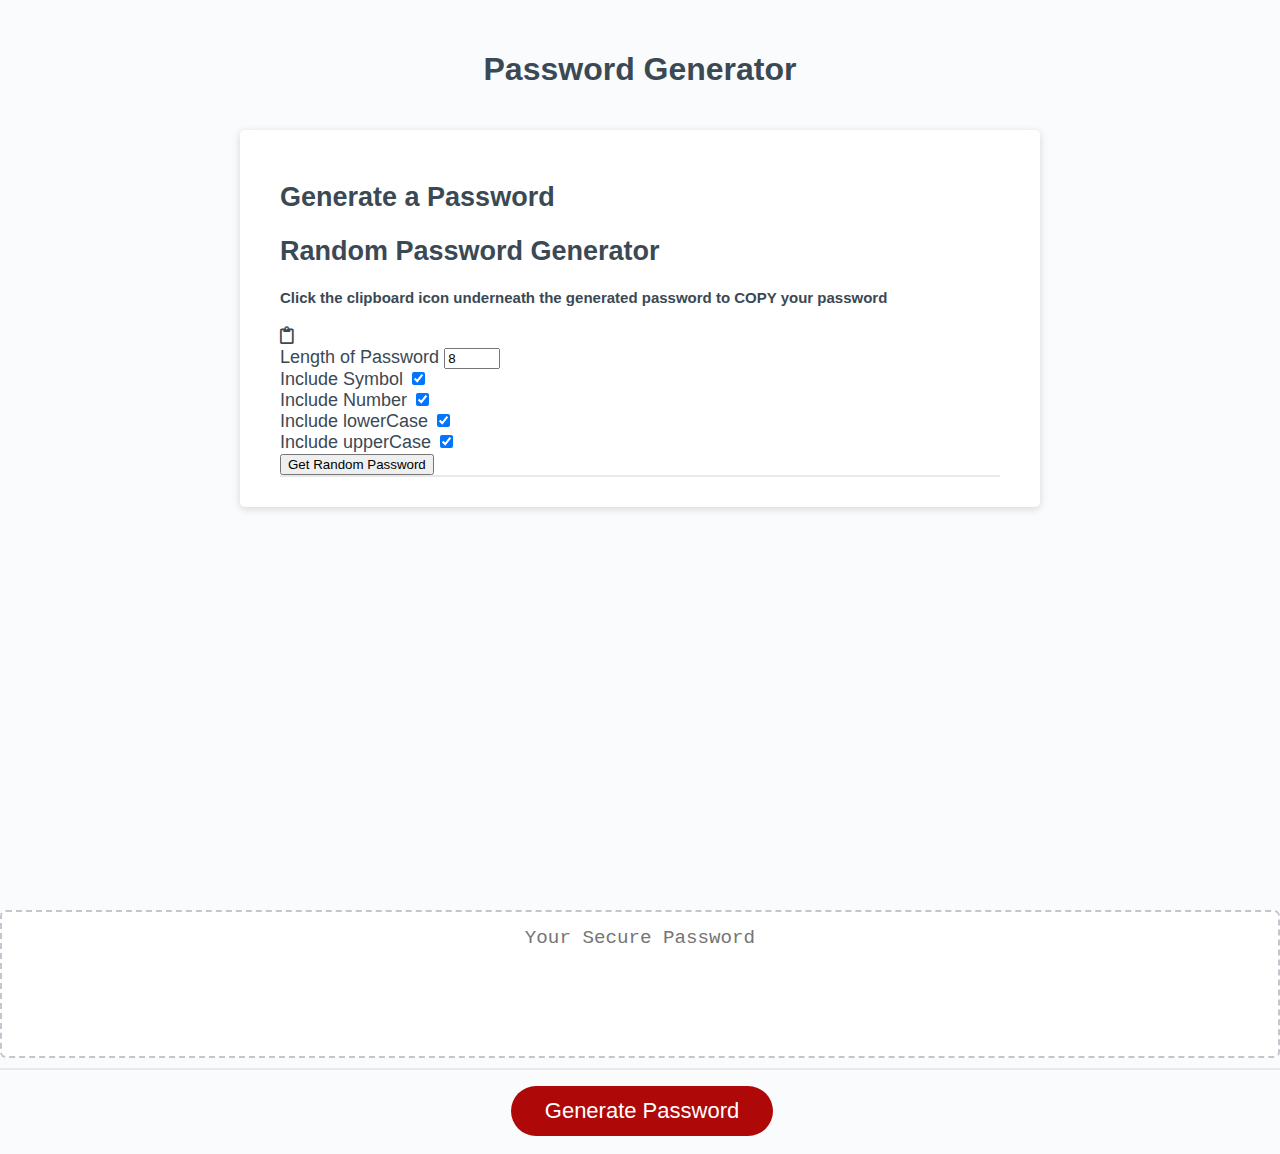
<file: index.html>
<!DOCTYPE html>
<html lang="en">
  <head>
    <meta charset="UTF-8" />
    <meta name="viewport" content="width=device-width, initial-scale=1.0" />
    <meta http-equiv="X-UA-Compatible" content="ie=edge" />
    <title>Password Generator</title>
    <link rel="stylesheet" href="style.css" />

      <!-- Always remember to include CSS files at the start of the HTML file, inside the HEAD section and before the BODY -->
    <!-- Stylesheet: Font Awesome Free 5.10.2 by @fontawesome - https://fontawesome.com
 * License - https://fontawesome.com/license/free (Icons: CC BY 4.0, Fonts: SIL OFL 1.1, Code: MIT License)-->
    <link rel="stylesheet" href="https://cdnjs.cloudflare.com/ajax/libs/font-awesome/5.10.2/css/all.min.css">

  </head>
  <body>
    <div class="wrapper">
      <header>
        <h1>Password Generator</h1>
      </header>
      <div class="card">
        <div class="card-header">
          <h2>Generate a Password</h2>
          <h2>Random Password Generator</h2>
          <h4>Click the clipboard icon underneath the generated password to COPY your password</h4>
          <div class="password">
              <p id="passwordBox"></p><i class="far fa-clipboard" onclick="copyPassword()"></i>
          </div>
          <div>
              <!-- I wasn't sure at first how exactly the checkBox system would work, but after a lot of online research I found some examples of the checkBox that crossed-over between the HTML and JS files for the project. Ultimately, however, doing the INPUT TYPE CHECKBOX here in the HTML made the most sense  -->
              <label for="length">Length of Password</label>
  
              <!-- I decided to make the smallest password (and default value) at 8 characters, with a max number of characters at 20. However, if the user types in a number higher than 20 in "Length of Password" it will still generate a password of that length. I'm not sure whether this is something I should try and prevent (i.e. limiting all passwords to between 8 and 20 characters) or whether I should leave it as is, giving the user the ability to create passwords with more than 20 characters if that is what they desire. Also, even if the user types in a number higher than 20 for Length of Password, it still includes all symbols that have been checked positively and excludes those that are unchecked (e.g. the user can manually type in 30 for Length of Password, and it will generate a 30-character password, but if the Checkbox called Symbol is unchecked, no Symbols will be included, just as if it was a "correct" password length between 8 and 20 characters. The same goes if the user types in fewer than 8 for Length of Password, all the way down to 1 character) -->
              
              <input type="number" id="length" min="8" max="20" value="8">
          </div>
          <!-- input Checkbox -->
          <div>
              <label for="symbol">Include Symbol</label>
              <input type="checkbox" id="symbol" checked>
          </div>
          <div>
              <label for="number">Include Number</label>
              <input type="checkbox" id="number" checked>
          </div>
          <div>
              <label for="lowerCase">Include lowerCase</label>
              <input type="checkbox" id="lowerCase" checked>
          </div>
          <div>
              <label for="upperCase">Include upperCase</label>
              <input type="checkbox" id="upperCase" checked>
          </div>
          <button onclick="createPassword()">Get Random Password</button>
      </div>
  </div>
        </div>
        <div class="card-body">
          <textarea
            readonly
            id="password"
            placeholder="Your Secure Password"
            aria-label="Generated Password"
          ></textarea>
        </div>
        <div class="card-footer">
          <button id="generate" class="btn">Generate Password</button>
        </div>
      </div>
    </div>
    <script src="script.js"></script>
  </body>
</html>
</file>
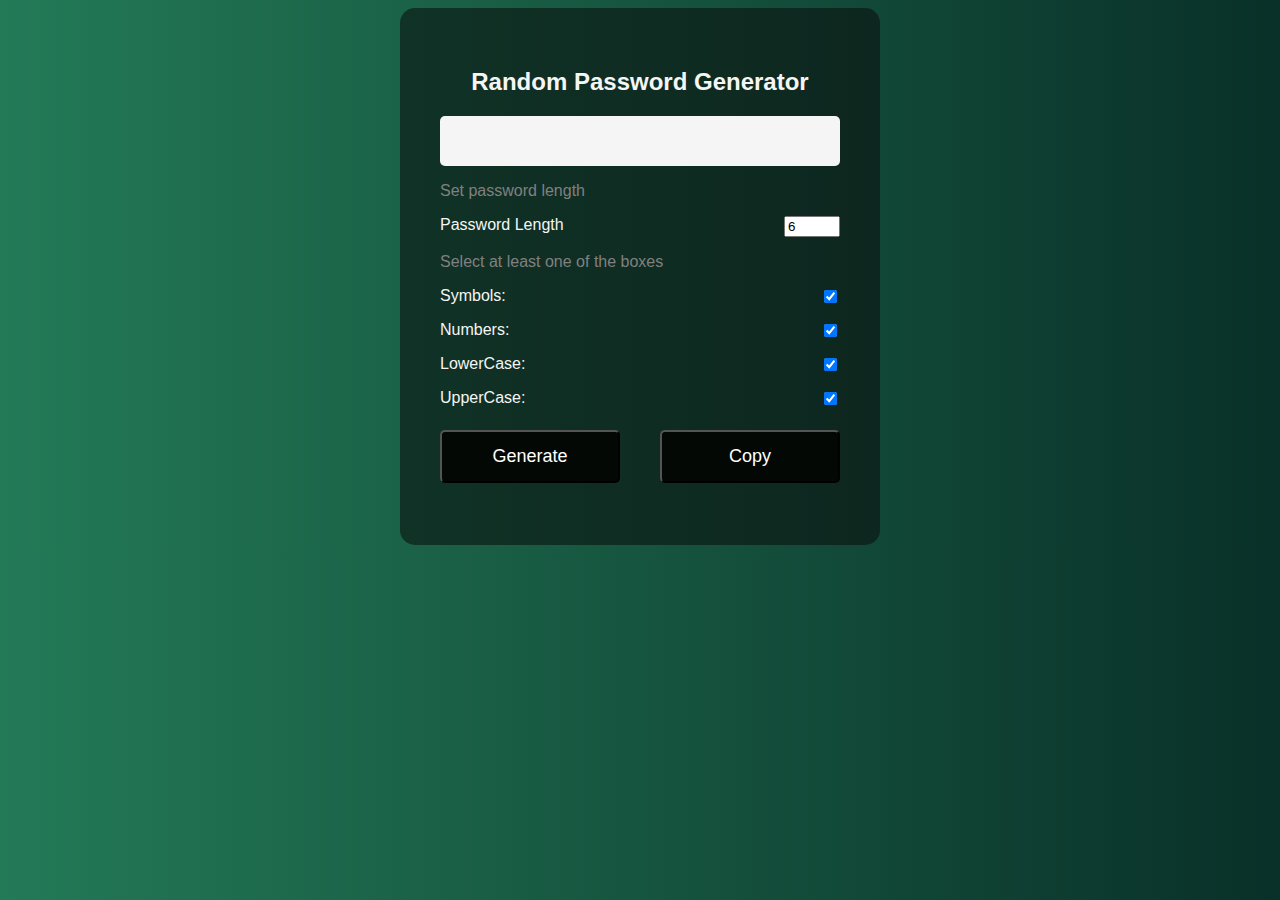
<file: archive/index.html>
<!DOCTYPE html>
<html lang="en">

<!-- Head tag for the declaration of meta tags, title, and link to stylesheets and JS file -->
<head>
    <meta charset="UTF-8">
    <meta http-equiv="X-UA-Compatible" content="IE=edge">
    <meta name="viewport" content="width=device-width, initial-scale=1.0">
    <!-- Title of the project -->
    <title>Random Password Generator</title>

    <link rel="stylesheet" href="assets/css/password-generator.css">

    <script src="assets/js/pw-generator.js"></script>
</head>

<!-- We'll write our code here -->
<body>
    <div class="pw-generator">
        <!-- Heading for the password generator -->
        <h2>Random Password Generator</h2>

        <!-- div element for the Password box -->
        <div class="pw-box">
            <!-- Inner div element. The password will be displayed here. -->
            <div class="pw-box-disp"></div>
        </div>

        <!-- Setting password length -->
        <p>Set password length</p>
        <div>
            <!-- Label for number input field -->
            <label for="length">Password Length</label>
            <!-- input field with min, max and default length of the password -->
            <input type="number" id="length" min="6" max="20" value="6">
        </div>

        <!-- Checkboxes to customize password generation. 
            If checked, the same input type will be included 
            in the generated password -->

        <!-- By default, all the checkboxes will be kept checked -->
        <!-- Atleast one of these boxes should be left checked  -->
        <p>Select at least one of the boxes</p>

        <!-- Checkbox for the symbols -->
        <div>
          <label for="symbols">Symbols:</label>
          <!-- checked attribute for checkbox to keep it checked initially -->
          <input type="checkbox" id="symbols" checked>
        </div>

        <!-- Checkbox for the numbers -->
        <div>
          <label for="numbers">Numbers:</label>
          <!-- checked attribute for checkbox to keep it checked initially -->
          <input type="checkbox" id="numbers" checked>
        </div>

        <!-- Checkbox for the lowercase letters -->
        <div>
          <label for="lowerCase">LowerCase:</label>
          <!-- checked attribute for checkbox to keep it checked initially -->
          <input type="checkbox" id="lowerCase" checked>
        </div>

        <!-- Checkbox for the uppercase letters -->
        <div>
          <label for="upperCase">UpperCase:</label>
          <!-- checked attribute for checkbox to keep it checked initially -->
          <input type="checkbox" id="upperCase" checked>
        </div>

        <!-- div container for the buttons -->
        <div class="buttons">
            <!-- Button to generate password -->
            <button onclick="">Generate</button>
            <!-- Button to copy password -->
            <button onclick="">Copy</button>
        </div>
    </div>
</body>

</html>
</file>
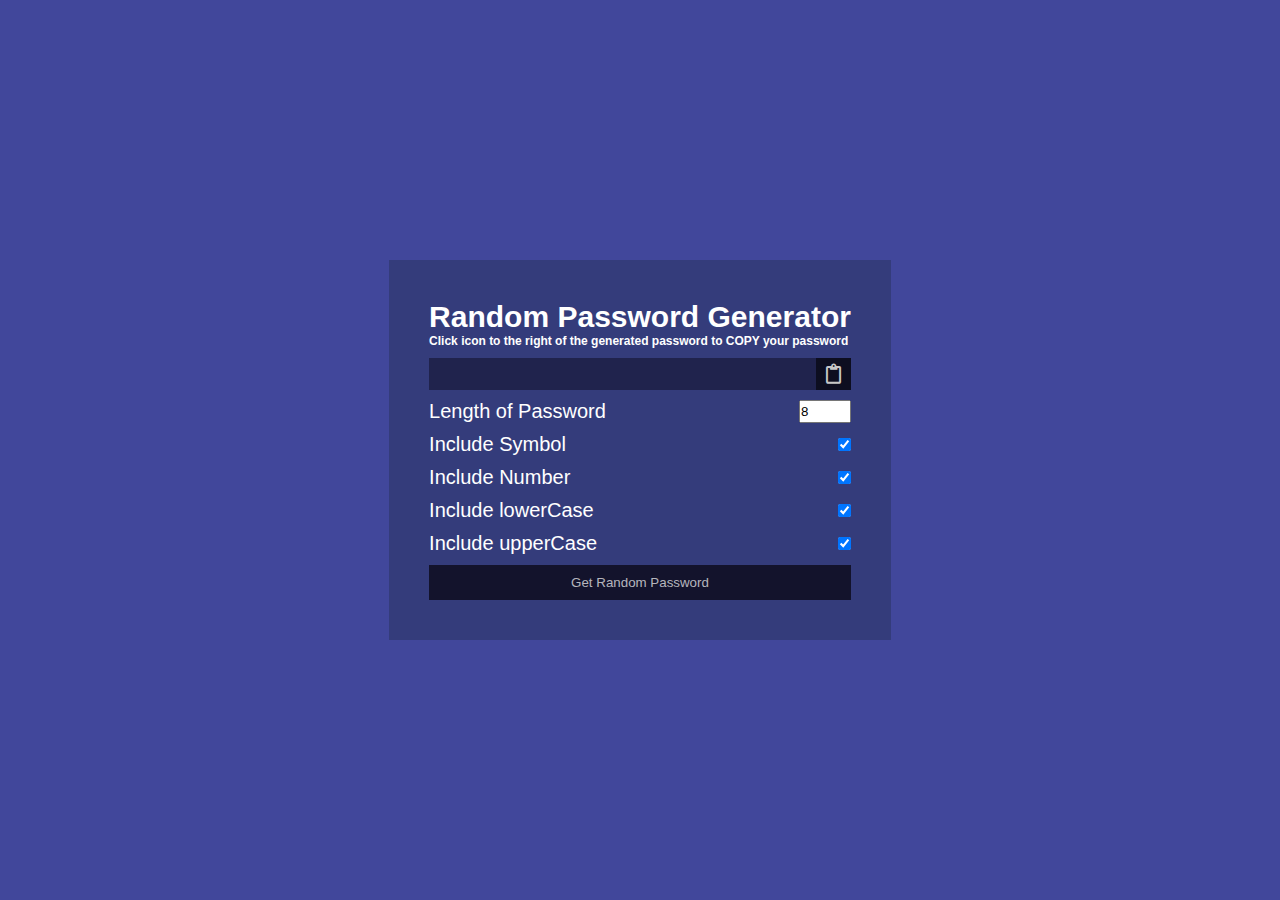
<file: archive2/index.html>
<!-- 2024 01 17 1049 -->

<!DOCTYPE html>
<html lang="en">

<head>
    <meta charset="UTF-8">
    <meta name="viewport" content="width=device-width, initial-scale=1.0">
    <title>Project - Random Password Generator In Javascript</title>
    <!-- Always remember to include CSS files at the start of the HTML file, inside the HEAD section and before the BODY -->
    <!-- Stylesheet: Font Awesome Free 5.10.2 by @fontawesome - https://fontawesome.com
 * License - https://fontawesome.com/license/free (Icons: CC BY 4.0, Fonts: SIL OFL 1.1, Code: MIT License)-->
    <link rel="stylesheet" href="https://cdnjs.cloudflare.com/ajax/libs/font-awesome/5.10.2/css/all.min.css">
    <link rel="stylesheet" href="styles.css">
</head>

<body>
<div class="container">
    <div class="password-generator">
        <h2>Random Password Generator</h2>
        <h4>Click icon to the right of the generated password to COPY your password</h4>
        <div class="password">
            <p id="passwordBox"></p><i class="far fa-clipboard" onclick="copyPassword()"></i>
        </div>
        <div>
            <!-- I wasn't sure at first how exactly the checkBox system would work, but after a lot of online research I found some examples of the checkBox that crossed-over between the HTML and JS files for the project. Ultimately, however, doing the INPUT TYPE CHECKBOX here in the HTML made the most sense  -->
            <label for="length">Length of Password</label>

            <!-- I decided to make the smallest password (and default value) at 8 characters, with a max number of characters at 20. However, if the user types in a number higher than 20 in "Length of Password" it will still generate a password of that length. I'm not sure whether this is something I should try and prevent (i.e. limiting all passwords to between 8 and 20 characters) or whether I should leave it as is, giving the user the ability to create passwords with more than 20 characters if that is what they desire. Also, even if the user types in a number higher than 20 for Length of Password, it still includes all symbols that have been checked positively and excludes those that are unchecked (e.g. the user can manually type in 30 for Length of Password, and it will generate a 30-character password, but if the Checkbox called Symbol is unchecked, no Symbols will be included, just as if it was a "correct" password length between 8 and 20 characters. The same goes if the user types in fewer than 8 for Length of Password, all the way down to 1 character) -->
            
            <input type="number" id="length" min="8" max="20" value="8">
        </div>
        <!-- input Checkbox -->
        <div>
            <label for="symbol">Include Symbol</label>
            <input type="checkbox" id="symbol" checked>
        </div>
        <div>
            <label for="number">Include Number</label>
            <input type="checkbox" id="number" checked>
        </div>
        <div>
            <label for="lowerCase">Include lowerCase</label>
            <input type="checkbox" id="lowerCase" checked>
        </div>
        <div>
            <label for="upperCase">Include upperCase</label>
            <input type="checkbox" id="upperCase" checked>
        </div>
        <button onclick="createPassword()">Get Random Password</button>
    </div>
</div>

<!-- Always remember to include JavaScript at the end of the HTML document, right before the /body tag -->
<script src="script.js"></script>

</body>

</html>
</file>
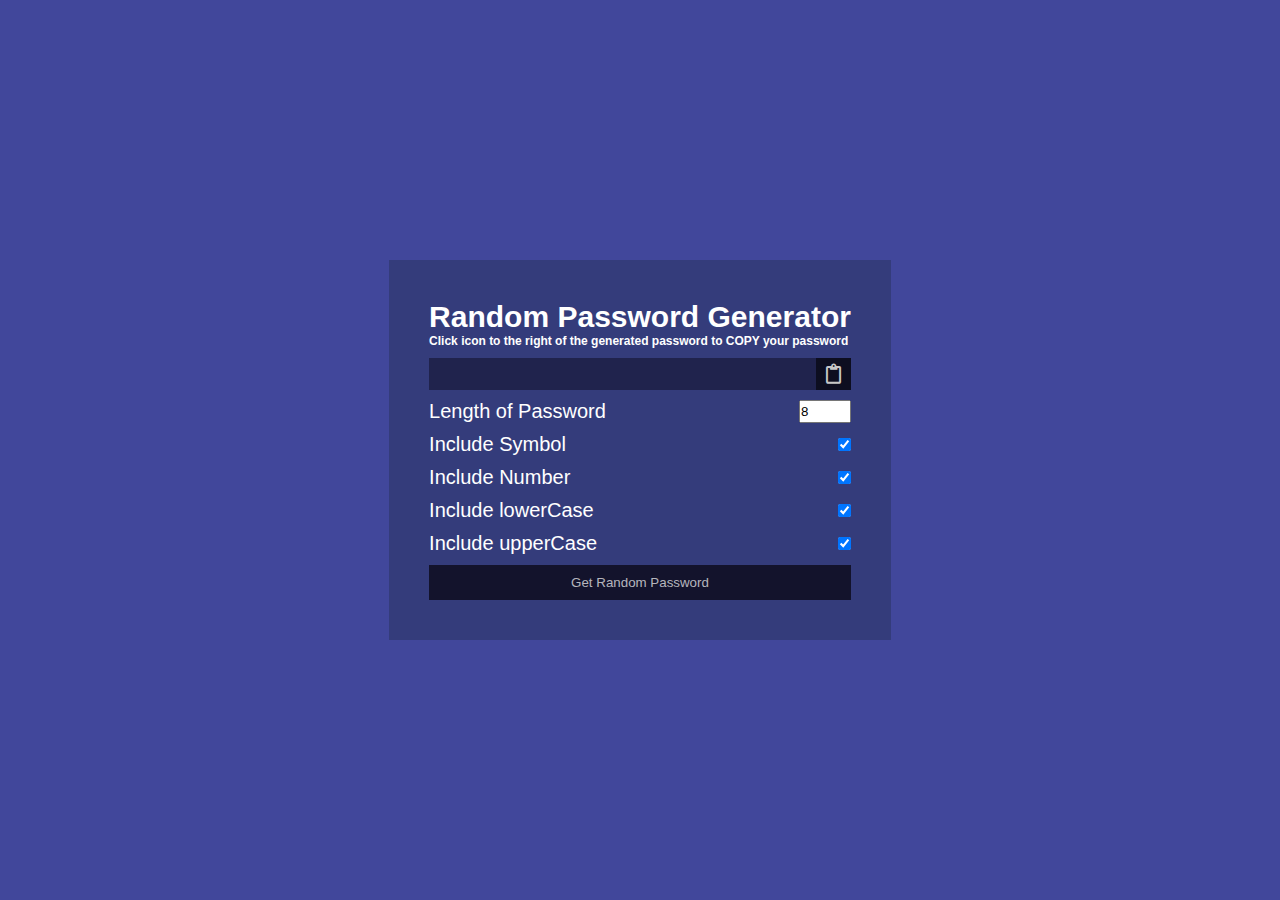
<file: Untitled-1.html>
<!-- 2024 01 17 0423 -->

<!DOCTYPE html>
<html lang="en">

<head>
    <meta charset="UTF-8">
    <meta name="viewport" content="width=device-width, initial-scale=1.0">
    <title>Project - Random Password Generator In Javascript</title>
    <!-- Always remember to include CSS files at the start of the HTML file, inside the HEAD section and before the BODY -->
    <!-- Stylesheet: Font Awesome Free 5.10.2 by @fontawesome - https://fontawesome.com
 * License - https://fontawesome.com/license/free (Icons: CC BY 4.0, Fonts: SIL OFL 1.1, Code: MIT License)-->
    <link rel="stylesheet" href="https://cdnjs.cloudflare.com/ajax/libs/font-awesome/5.10.2/css/all.min.css">
    <link rel="stylesheet" href="styles.css">
</head>

<body>
<div class="container">
    <div class="password-generator">
        <h2>Random Password Generator</h2>
        <h4>Click icon to the right of the generated password to COPY your password</h4>
        <div class="password">
            <p id="passwordBox"></p><i class="far fa-clipboard" onclick="copyPassword()"></i>
        </div>
        <div>
            <!-- I wasn't sure at first how exactly the checkBox system would work, but after a lot of online research I found some examples of the checkBox that crossed-over between the HTML and JS files for the project. Ultimately, however, doing the INPUT TYPE CHECKBOX here in the HTML made the most sense  -->
            <label for="length">Length of Password</label>

            <!-- I decided to make the smallest password (and default value) at 8 characters, with a max number of characters at 20. However, if the user types in a number higher than 20 in "Length of Password" it will still generate a password of that length. I'm not sure whether this is something I should try and prevent (i.e. limiting all passwords to between 8 and 20 characters) or whether I should leave it as is, giving the user the ability to create passwords with more than 20 characters if that is what they desire. Also, even if the user types in a number higher than 20 for Length of Password, it still includes all symbols that have been checked positively and excludes those that are unchecked (e.g. the user can manually type in 30 for Length of Password, and it will generate a 30-character password, but if the Checkbox called Symbol is unchecked, no Symbols will be included, just as if it was a "correct" password length between 8 and 20 characters. The same goes if the user types in fewer than 8 for Length of Password, all the way down to 1 character) -->
            
            <input type="number" id="length" min="8" max="20" value="8">
        </div>
        <!-- input Checkbox -->
        <div>
            <label for="symbol">Include Symbol</label>
            <input type="checkbox" id="symbol" checked>
        </div>
        <div>
            <label for="number">Include Number</label>
            <input type="checkbox" id="number" checked>
        </div>
        <div>
            <label for="lowerCase">Include lowerCase</label>
            <input type="checkbox" id="lowerCase" checked>
        </div>
        <div>
            <label for="upperCase">Include upperCase</label>
            <input type="checkbox" id="upperCase" checked>
        </div>
        <button onclick="createPassword()">Get Random Password</button>
    </div>
</div>

<!-- Always remember to include JavaScript at the end of the HTML document, right before the /body tag -->
<script src="script.js"></script>

</body>

</html>
</file>
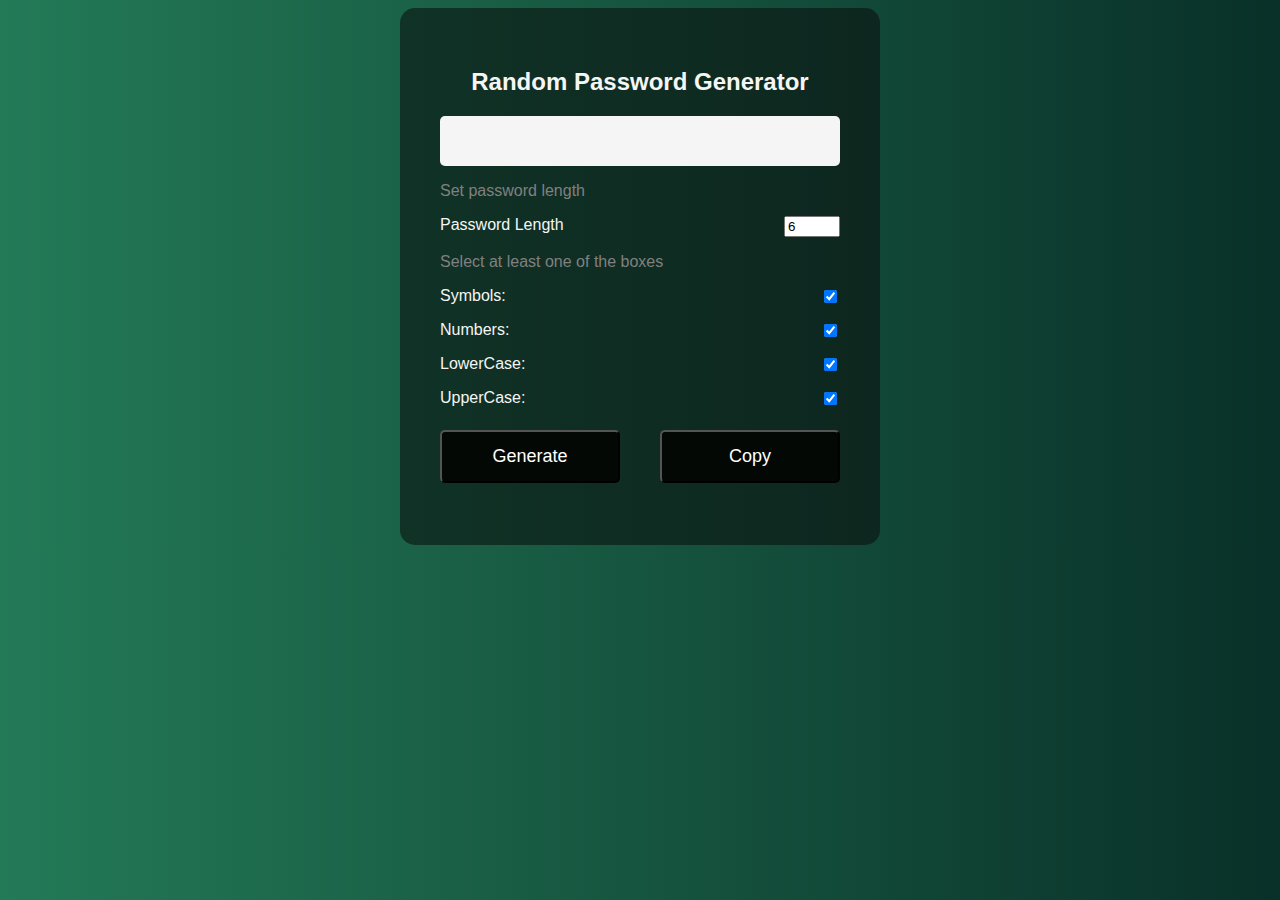
<file: archive/Untitled-1.html>
<!DOCTYPE html>
<html lang="en">

<!-- Head tag for the declaration of meta tags, title, and link to stylesheets and JS file -->
<head>
    <meta charset="UTF-8">
    <meta http-equiv="X-UA-Compatible" content="IE=edge">
    <meta name="viewport" content="width=device-width, initial-scale=1.0">
    <!-- Title of the project -->
    <title>Random Password Generator</title>

    <link rel="stylesheet" href="assets/css/password-generator.css">
</head>

<!-- We'll write our code here -->
<body>
    <div class="pw-generator">
        <!-- Heading for the password generator -->
        <h2>Random Password Generator</h2>

        <!-- div element for the Password box -->
        <div class="pw-box">
            <!-- Inner div element. The password will be displayed here. -->
            <div class="pw-box-disp"></div>
        </div>

        <!-- Setting password length -->
        <p>Set password length</p>
        <div>
            <!-- Label for number input field -->
            <label for="length">Password Length</label>
            <!-- input field with min, max and default length of the password -->
            <input type="number" id="length" min="6" max="20" value="6">
        </div>

        <!-- Checkboxes to customize password generation. 
            If checked, the same input type will be included 
            in the generated password -->

        <!-- By default, all the checkboxes will be kept checked -->
        <!-- Atleast one of these boxes should be left checked  -->
        <p>Select at least one of the boxes</p>

        <!-- Checkbox for the symbols -->
        <div>
          <label for="symbols">Symbols:</label>
          <!-- checked attribute for checkbox to keep it checked initially -->
          <input type="checkbox" id="symbols" checked>
        </div>

        <!-- Checkbox for the numbers -->
        <div>
          <label for="numbers">Numbers:</label>
          <!-- checked attribute for checkbox to keep it checked initially -->
          <input type="checkbox" id="numbers" checked>
        </div>

        <!-- Checkbox for the lowercase letters -->
        <div>
          <label for="lowerCase">LowerCase:</label>
          <!-- checked attribute for checkbox to keep it checked initially -->
          <input type="checkbox" id="lowerCase" checked>
        </div>

        <!-- Checkbox for the uppercase letters -->
        <div>
          <label for="upperCase">UpperCase:</label>
          <!-- checked attribute for checkbox to keep it checked initially -->
          <input type="checkbox" id="upperCase" checked>
        </div>

        <!-- div container for the buttons -->
        <div class="buttons">
            <!-- Button to generate password -->
            <button onclick="">Generate</button>
            <!-- Button to copy password -->
            <button onclick="">Copy</button>
        </div>
    </div>
</body>

</html>
</file>
<file: style.css>
*,
*::before,
*::after {
  box-sizing: border-box;
}

html,
body,
.wrapper {
  height: 100%;
  margin: 0;
  padding: 0;
}

body {
  font-family: sans-serif;
  background-color: #f9fbfd;
}

.wrapper {
  padding-top: 30px;
  padding-left: 20px;
  padding-right: 20px;
}

header {
  text-align: center;
  padding: 20px;
  padding-top: 0px;
  color: hsl(206, 17%, 28%);
}

h4 {
  font-size: 15px;
}

.card {
  background-color: hsl(0, 0%, 100%);
  border-radius: 5px;
  border-width: 1px;
  box-shadow: rgba(0, 0, 0, 0.15) 0px 2px 8px 0px;
  color: hsl(206, 17%, 28%);
  font-size: 18px;
  margin: 0 auto;
  max-width: 800px;
  padding: 30px 40px;
}

.card-header::after {
  content: " ";
  display: block;
  width: 100%;
  background: #e7e9eb;
  height: 2px;
}

.card-body {
  min-height: 100px;
}

.card-footer {
  text-align: center;
}

.card-footer::before {
  content: " ";
  display: block;
  width: 100%;
  background: #e7e9eb;
  height: 2px;
}

.card-footer::after {
  content: " ";
  display: block;
  clear: both;
}

.btn {
  border: none;
  background-color: hsl(360, 91%, 36%);
  border-radius: 25px;
  box-shadow: rgba(0, 0, 0, 0.1) 0px 1px 6px 0px rgba(0, 0, 0, 0.2) 0px 1px 1px
    0px;
  color: hsl(0, 0%, 100%);
  display: inline-block;
  font-size: 22px;
  line-height: 22px;
  margin: 16px 16px 16px 20px;
  padding: 14px 34px;
  text-align: center;
  cursor: pointer;
}

button[disabled] {
  cursor: default;
  background: #c0c7cf;
}

.float-right {
  float: right;
}

#password {
  -webkit-appearance: none;
  -moz-appearance: none;
  appearance: none;
  border: none;
  display: block;
  width: 100%;
  padding-top: 15px;
  padding-left: 15px;
  padding-right: 15px;
  padding-bottom: 85px;
  font-size: 1.2rem;
  text-align: center;
  margin-top: 10px;
  margin-bottom: 10px;
  border: 2px dashed #c0c7cf;
  border-radius: 6px;
  resize: none;
  overflow: hidden;
}

@media (max-width: 690px) {
  .btn {
    font-size: 1rem;
    margin: 16px 0px 0px 0px;
    padding: 10px 15px;
  }

  #password {
    font-size: 1rem;
  }
}

@media (max-width: 500px) {
  .btn {
    font-size: 0.8rem;
  }
}
</file>
<file: archive/assets/css/password-generator.css>
/* Styling for the entire body of the web page */
body 
{
    /* Font for the entire page */
  font-family:sans-serif; 

  /* Background for the web page */
  background: #093028;  /* fallback for old browsers */
  background: -webkit-linear-gradient(to left, #237A57, #093028);  /* Chrome 10-25, Safari 5.1-6 */
  background: linear-gradient(to left, #093028, #237A57); /* W3C, IE 10+/ Edge, Firefox 16+, Chrome 26+, Opera 12+, Safari 7+ */
  
  /* Choosing font color */
  color:whitesmoke;
}

.pw-generator {
    /* Modify radius for the corners */
    border-radius: 15px;
    /* Add padding */
    padding: 40px;
    /* Chhose a background color for the div container */
    background-color: rgba(11, 15, 13, 0.582);
    /* Set width for the container */
    width: 25rem;


    /* The following code places the container at the center */
    margin: auto;
    align-items: center;
    justify-content: center;
  }

  /* Color for the descriptions */
  .pw-generator p{
    color: gray;
  }

  /* Put the heading at the center */
  .pw-generator h2 {
    justify-content: center;
    display: flex;
  }

  /* Setting style for the password box */
  .pw-box {
    background-color: whitesmoke;
    border-radius: 5px;
    height: 50px;
    color: black;
    display: flex;

    /* Add padding so that the password is shown a bit away from the border */
    padding: 0px 15px;
  }

  /* Setting style for div for checkboxes and password box */
  .pw-generator div {
    display: flex;

    /* The following attribute sets the label and checkbox at the extreme ends */
    justify-content: space-between;

    /* Margin for top and bottom of every div element */
    margin: 15px 0;
  }

  /* Use flexbox to display the buttons in the same row.
  Also, the buttons should be put at the two extreme ends */
  .buttons {
    display: flex;
    justify-content: space-between;
  }

  /* Customize the button */
  .buttons button {

    width: 180px;
    background-color: #030804;
    color: white;
    padding: 14px 20px;
    border-radius: 5px;
    margin: 7px 0;
    font-size: 18px;
  }

  /* Media queries that modifies at the width of atmost 500px */
  @media screen and (max-width: 500px) {
      /* The following changes will occur */
      
    .pw-generator{
      width: 20rem;
    }
  
    .buttons button {
      width: 120px;
    }
  }
  
  /* Media queries that modifies at the width of atmost 400px */
  @media screen and (max-width: 400px) {
      /* The following changes will occur */
      
    .pw-generator{
      width: 17rem;
    }
  
    .buttons button {
      width: 100px;
      font-size: 15px;
      padding: 10px 6px;
    }
  }
</file>
<file: archive2/styles.css>
/* 2024 01 17 1049 */

* {
  margin: 0;
  padding: 0;
  box-sizing: border-box;
}

.container {
  display: flex;
  justify-content: center;
  align-items: center;
  background-color: #41479b;
  height: 100vh;
}

.password-generator {
  padding: 40px;
  background-color: #2f396fbc;
  color: white;
  font-size: 20px;
  font-family: sans-serif;
}

.password-generator div {
  display: flex;
  justify-content: space-between;
  margin: 10px 0;
}

.password {
  min-width: 280px;
  background-color: #1c1d43cf;
  color: rgb(199, 199, 199);
}

.password p {
  padding: 6px 10px;
}

.password i {
  background-color: rgba(0, 0, 0, 0.575);
  padding: 6px 10px;
}

.password-generator button {
  width: 100%;
  border: none;
  color: rgba(255, 255, 255, 0.699);
  background-color: #13132c;
  padding: 10px;
}

h4 {
  font-size: 12px;
}
</file>
<file: styles.css>
/* 2024 01 17 1049 */

* {
  margin: 0;
  padding: 0;
  box-sizing: border-box;
}

.container {
  display: flex;
  justify-content: center;
  align-items: center;
  background-color: #41479b;
  height: 100vh;
}

.password-generator {
  padding: 40px;
  background-color: #2f396fbc;
  color: white;
  font-size: 20px;
  font-family: sans-serif;
}

.password-generator div {
  display: flex;
  justify-content: space-between;
  margin: 10px 0;
}

.password {
  min-width: 280px;
  background-color: #1c1d43cf;
  color: rgb(199, 199, 199);
}

.password p {
  padding: 6px 10px;
}

.password i {
  background-color: rgba(0, 0, 0, 0.575);
  padding: 6px 10px;
}

.password-generator button {
  width: 100%;
  border: none;
  color: rgba(255, 255, 255, 0.699);
  background-color: #13132c;
  padding: 10px;
}

h4 {
  font-size: 12px;
}
</file>
